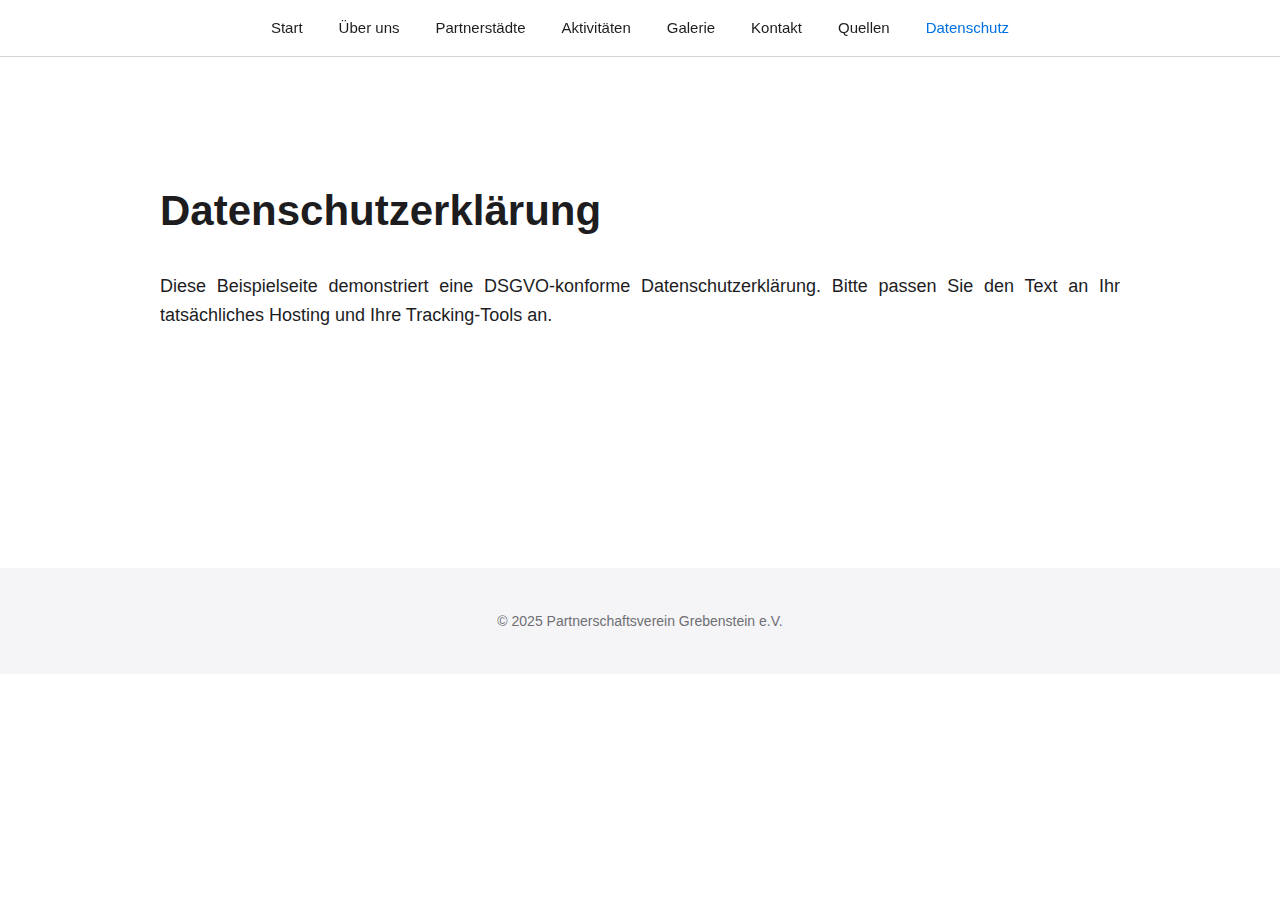
<file: datenschutz.html>
<!DOCTYPE html><html lang="de"><head><meta charset="utf-8"><meta name="viewport" content="width=device-width,initial-scale=1">
<title>Datenschutz – Partnerschaftsverein Grebenstein</title><link rel="stylesheet" href="style.css"></head><body>
<nav><a href="index.html" class="">Start</a><a href="ueber-uns.html" class="">Über uns</a><a href="partnerstaedte.html" class="">Partnerstädte</a><a href="aktivitaeten.html" class="">Aktivitäten</a><a href="galerie.html" class="">Galerie</a><a href="kontakt.html" class="">Kontakt</a><a href="quellen.html" class="">Quellen</a><a href="datenschutz.html" class="active">Datenschutz</a></nav>
<section class="container">
  <h1>Datenschutzerklärung</h1>
  <p>Diese Beispielseite demonstriert eine DSGVO-konforme Datenschutzerklärung. Bitte passen Sie den Text an Ihr tatsächliches Hosting und Ihre Tracking-Tools an.</p>
</section>
<footer>&copy; 2025 Partnerschaftsverein Grebenstein e.V.</footer></body></html>
</file>
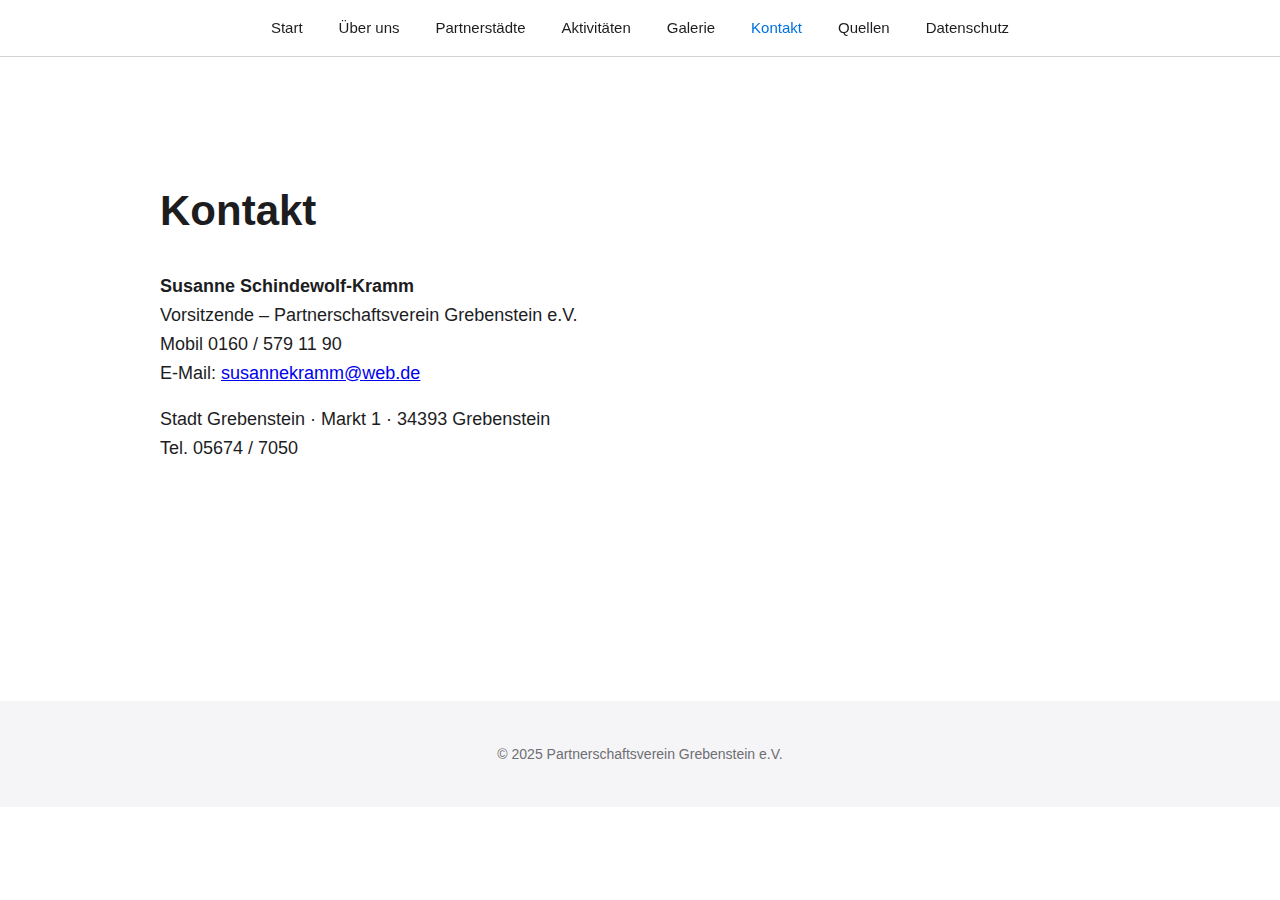
<file: kontakt.html>
<!DOCTYPE html><html lang="de"><head><meta charset="utf-8"><meta name="viewport" content="width=device-width,initial-scale=1">
<title>Kontakt – Partnerschaftsverein Grebenstein</title><link rel="stylesheet" href="style.css"></head><body>
<nav><a href="index.html" class="">Start</a><a href="ueber-uns.html" class="">Über uns</a><a href="partnerstaedte.html" class="">Partnerstädte</a><a href="aktivitaeten.html" class="">Aktivitäten</a><a href="galerie.html" class="">Galerie</a><a href="kontakt.html" class="active">Kontakt</a><a href="quellen.html" class="">Quellen</a><a href="datenschutz.html" class="">Datenschutz</a></nav>
<section class="container">
  <h1>Kontakt</h1>
  <p><strong>Susanne Schindewolf‑Kramm</strong><br>Vorsitzende – Partnerschaftsverein Grebenstein e.V.<br>Mobil 0160 / 579 11 90<br>E‑Mail: <a href="mailto:susannekramm@web.de">susannekramm@web.de</a></p>
  <p>Stadt Grebenstein · Markt 1 · 34393 Grebenstein<br>Tel. 05674 / 7050</p>
</section>
<footer>&copy; 2025 Partnerschaftsverein Grebenstein e.V.</footer></body></html>
</file>
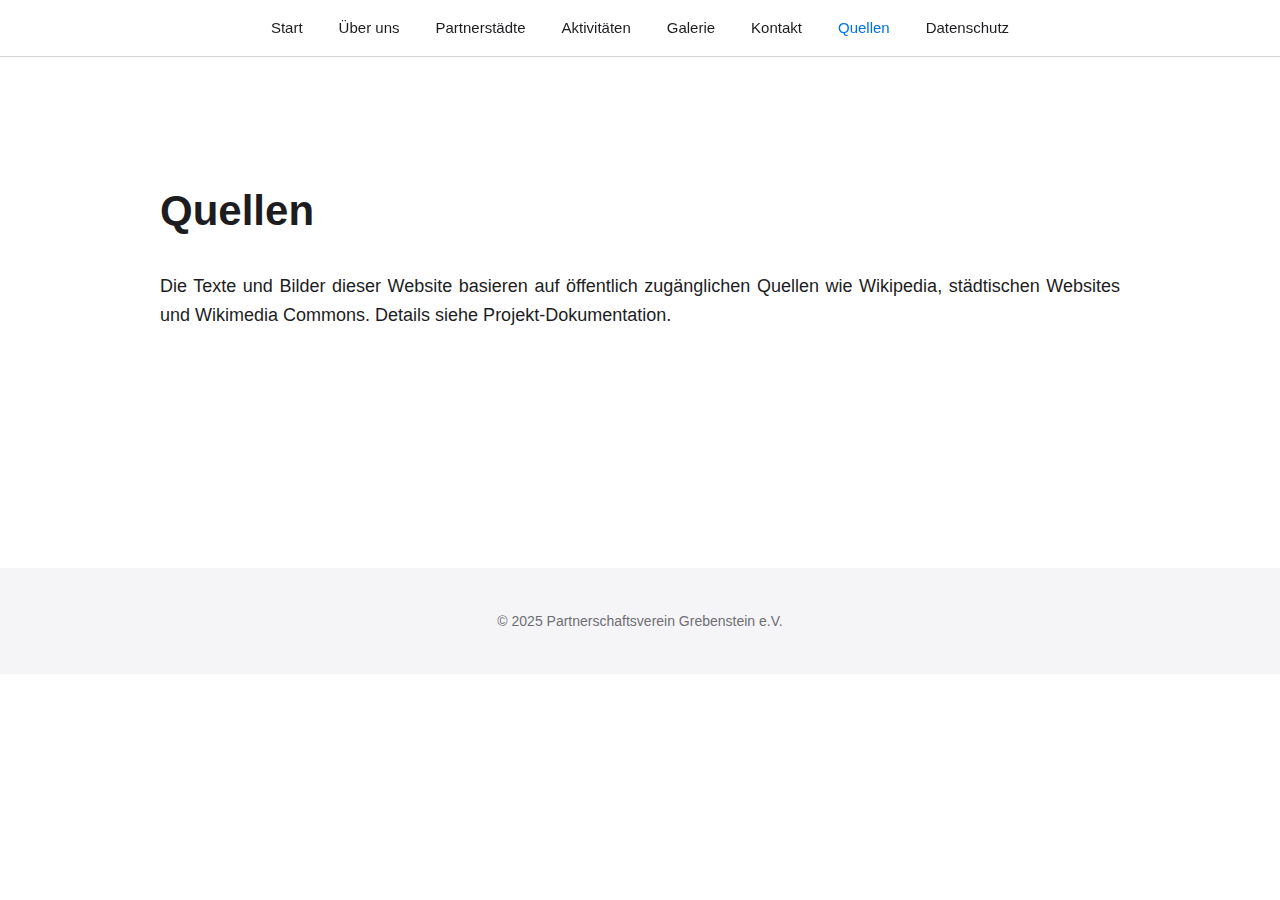
<file: quellen.html>
<!DOCTYPE html><html lang="de"><head><meta charset="utf-8"><meta name="viewport" content="width=device-width,initial-scale=1">
<title>Quellen – Partnerschaftsverein Grebenstein</title><link rel="stylesheet" href="style.css"></head><body>
<nav><a href="index.html" class="">Start</a><a href="ueber-uns.html" class="">Über uns</a><a href="partnerstaedte.html" class="">Partnerstädte</a><a href="aktivitaeten.html" class="">Aktivitäten</a><a href="galerie.html" class="">Galerie</a><a href="kontakt.html" class="">Kontakt</a><a href="quellen.html" class="active">Quellen</a><a href="datenschutz.html" class="">Datenschutz</a></nav>
<section class="container">
  <h1>Quellen</h1>
  <p>Die Texte und Bilder dieser Website basieren auf öffentlich zugänglichen Quellen wie Wikipedia, städtischen Websites und Wikimedia Commons. Details siehe Projekt-Dokumentation.</p>
</section>
<footer>&copy; 2025 Partnerschaftsverein Grebenstein e.V.</footer></body></html>
</file>
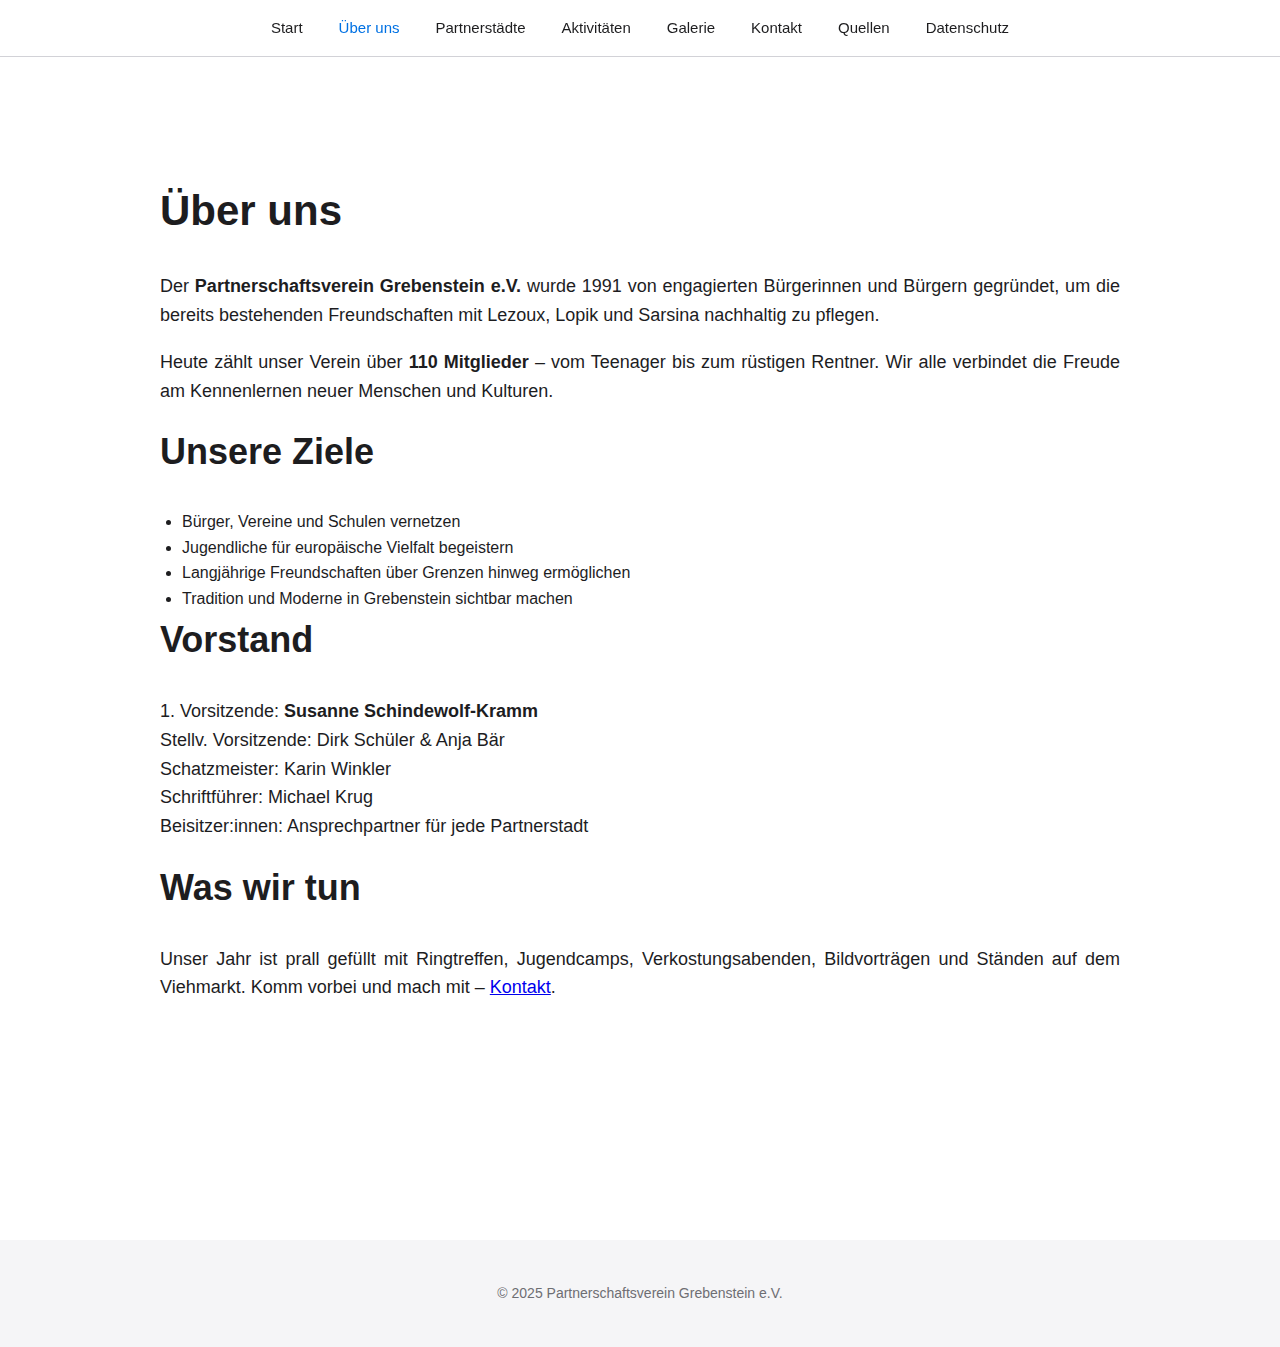
<file: ueber-uns.html>
<!DOCTYPE html><html lang="de"><head><meta charset="utf-8"><meta name="viewport" content="width=device-width,initial-scale=1">
<title>Über uns – Partnerschaftsverein Grebenstein</title><link rel="stylesheet" href="style.css"></head><body>
<nav><a href="index.html" class="">Start</a><a href="ueber-uns.html" class="active">Über uns</a><a href="partnerstaedte.html" class="">Partnerstädte</a><a href="aktivitaeten.html" class="">Aktivitäten</a><a href="galerie.html" class="">Galerie</a><a href="kontakt.html" class="">Kontakt</a><a href="quellen.html" class="">Quellen</a><a href="datenschutz.html" class="">Datenschutz</a></nav>
<section class="container">
  <h1>Über uns</h1>
  
<p>Der <strong>Partnerschaftsverein Grebenstein e.V.</strong> wurde 1991 von engagierten Bürgerinnen und Bürgern gegründet, um die bereits bestehenden Freundschaften mit Lezoux, Lopik und Sarsina nachhaltig zu pflegen.</p>
<p>Heute zählt unser Verein über <strong>110 Mitglieder</strong> – vom Teenager bis zum rüstigen Rentner. Wir alle verbindet die Freude am Kennenlernen neuer Menschen und Kulturen.</p>
<h2>Unsere Ziele</h2>
<ul>
<li>Bürger, Vereine und Schulen vernetzen</li>
<li>Jugendliche für europäische Vielfalt begeistern</li>
<li>Langjährige Freundschaften über Grenzen hinweg ermöglichen</li>
<li>Tradition und Moderne in Grebenstein sichtbar machen</li>
</ul>
<h2>Vorstand</h2>
<p>1. Vorsitzende: <strong>Susanne Schindewolf‑Kramm</strong><br>Stellv. Vorsitzende: Dirk Schüler & Anja Bär<br>Schatzmeister: Karin Winkler<br>Schriftführer: Michael Krug<br>Beisitzer:innen: Ansprechpartner für jede Partnerstadt</p>
<h2>Was wir tun</h2>
<p>Unser Jahr ist prall gefüllt mit Ringtreffen, Jugendcamps, Verkostungsabenden, Bildvorträgen und Ständen auf dem Viehmarkt. Komm vorbei und mach mit – <a href="kontakt.html">Kontakt</a>.</p>

</section>
<footer>&copy; 2025 Partnerschaftsverein Grebenstein e.V.</footer></body></html>
</file>
<file: style.css>
:root{
  --text:#1d1d1f;
  --link:#0071e3;
  --bg:#ffffff;
  --bg-alt:#f5f5f7;
  --shadow:0 4px 12px rgba(0,0,0,.08);
}
*{box-sizing:border-box;margin:0;padding:0;}
html{scroll-behavior:smooth;}
body{font-family:-apple-system,BlinkMacSystemFont,"Segoe UI",Roboto,Helvetica,Arial,sans-serif;color:var(--text);background:var(--bg);line-height:1.6;}
nav{position:sticky;top:0;display:flex;justify-content:center;gap:36px;padding:16px 12px;background:#ffffffe0;backdrop-filter:blur(18px);border-bottom:1px solid #d2d2d7;z-index:100;}
nav a{text-decoration:none;color:var(--text);font-weight:500;font-size:15px;transition:color .2s;}
nav a:hover,nav a.active{color:var(--link);}
.hero{display:flex;flex-direction:column;align-items:center;text-align:center;padding:160px 20px 140px;background:var(--bg-alt);}
.hero h1{font-size:60px;margin-bottom:14px;font-weight:700;}
.hero p{font-size:24px;margin-bottom:32px;max-width:720px;}
.btn{display:inline-block;text-decoration:none;background:var(--link);color:#fff;padding:14px 44px;border-radius:30px;font-weight:600;font-size:17px;transition:transform .2s;}
.btn:hover{transform:translateY(-3px);}
.container{max-width:1000px;margin:0 auto;padding:120px 20px;}
h1,h2{margin-bottom:28px;font-weight:700;}
h1{font-size:42px;}h2{font-size:36px;}
p{margin-bottom:18px;font-size:18px;text-align:justify;}
figure{margin:0;}
figcaption{font-size:14px;text-align:center;color:#6e6e73;margin-top:6px;}
.card-grid{display:grid;gap:1.8rem;grid-template-columns:repeat(auto-fit,minmax(260px,1fr));}
.card{position:relative;overflow:hidden;border-radius:10px;box-shadow:var(--shadow);cursor:pointer;transition:transform .3s;}
.card img{width:100%;height:200px;object-fit:cover;display:block;transition:transform .4s;}
.card:hover img{transform:scale(1.08);}
.card h3{position:absolute;bottom:0;left:0;width:100%;padding:1rem;color:#fff;font-size:22px;background:linear-gradient(0deg,rgba(0,0,0,.7) 0%,rgba(0,0,0,0) 100%);}
.overlay{position:absolute;inset:0;display:flex;align-items:center;justify-content:center;background:rgba(0,0,0,.7);color:#fff;padding:1.2rem;font-size:15px;text-align:center;opacity:0;transition:opacity .35s;}
.card:hover .overlay{opacity:1;}
.gallery{display:grid;gap:1rem;grid-template-columns:repeat(auto-fit,minmax(220px,1fr));}
.gallery img{width:100%;border-radius:8px;transition:transform .3s;object-fit:cover;height:160px;}
.gallery img:hover{transform:scale(1.06);}
ul{padding-left:22px;}
footer{background:var(--bg-alt);text-align:center;padding:42px 20px;font-size:14px;color:#6e6e73;margin-top:100px;}
@media(max-width:600px){.hero{padding:120px 20px 100px;}nav{gap:20px;flex-wrap:wrap;}}
</file>
